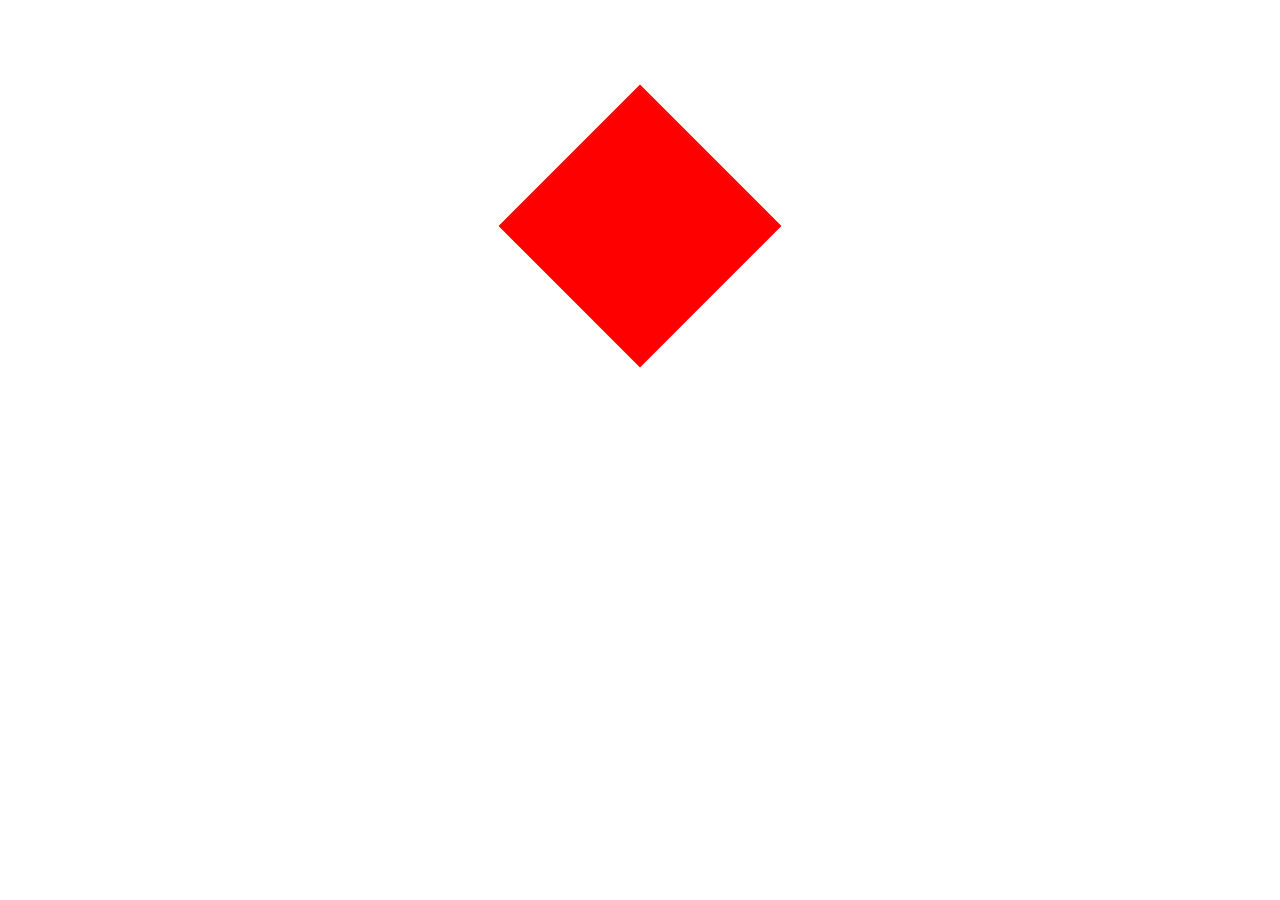
<file: index.html>
<!DOCTYPE html>
<html lang="en" dir="ltr">
  <head>
    <meta charset="utf-8">
    <title></title>
    <link rel="stylesheet" href="style.css">
  </head>
  <body>
    <div class="some-container"></div>
  </body>
</html>
</file>
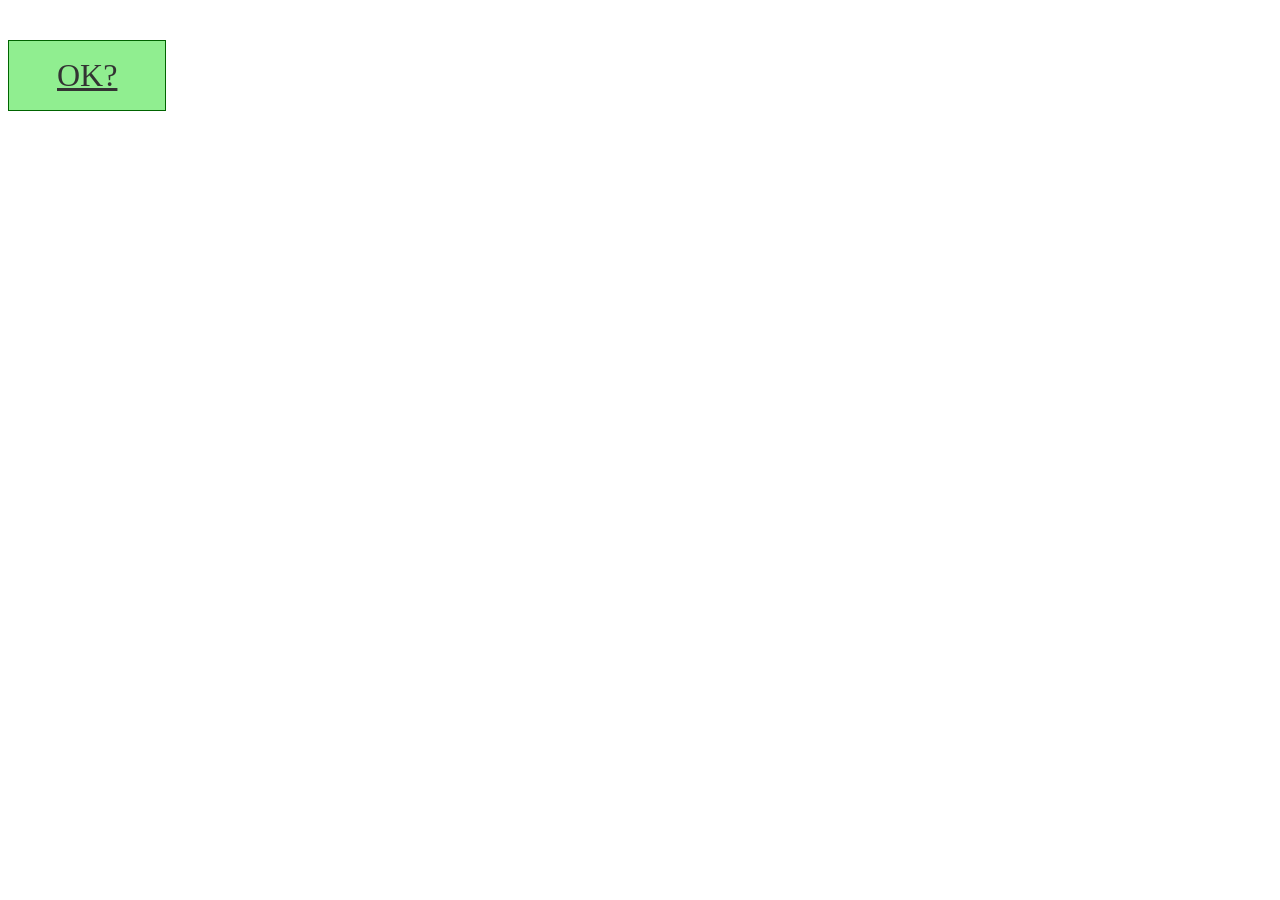
<file: button.html>
<!DOCTYPE html>
<html lang="en" dir="ltr">
  <head>
    <meta charset="utf-8">
    <title>Button</title>
    <link rel="stylesheet" href="button.css">
  </head>
  <body>
    <a href="#" class="button button-large button-confirm">OK?</a>
  </body>
</html>
</file>
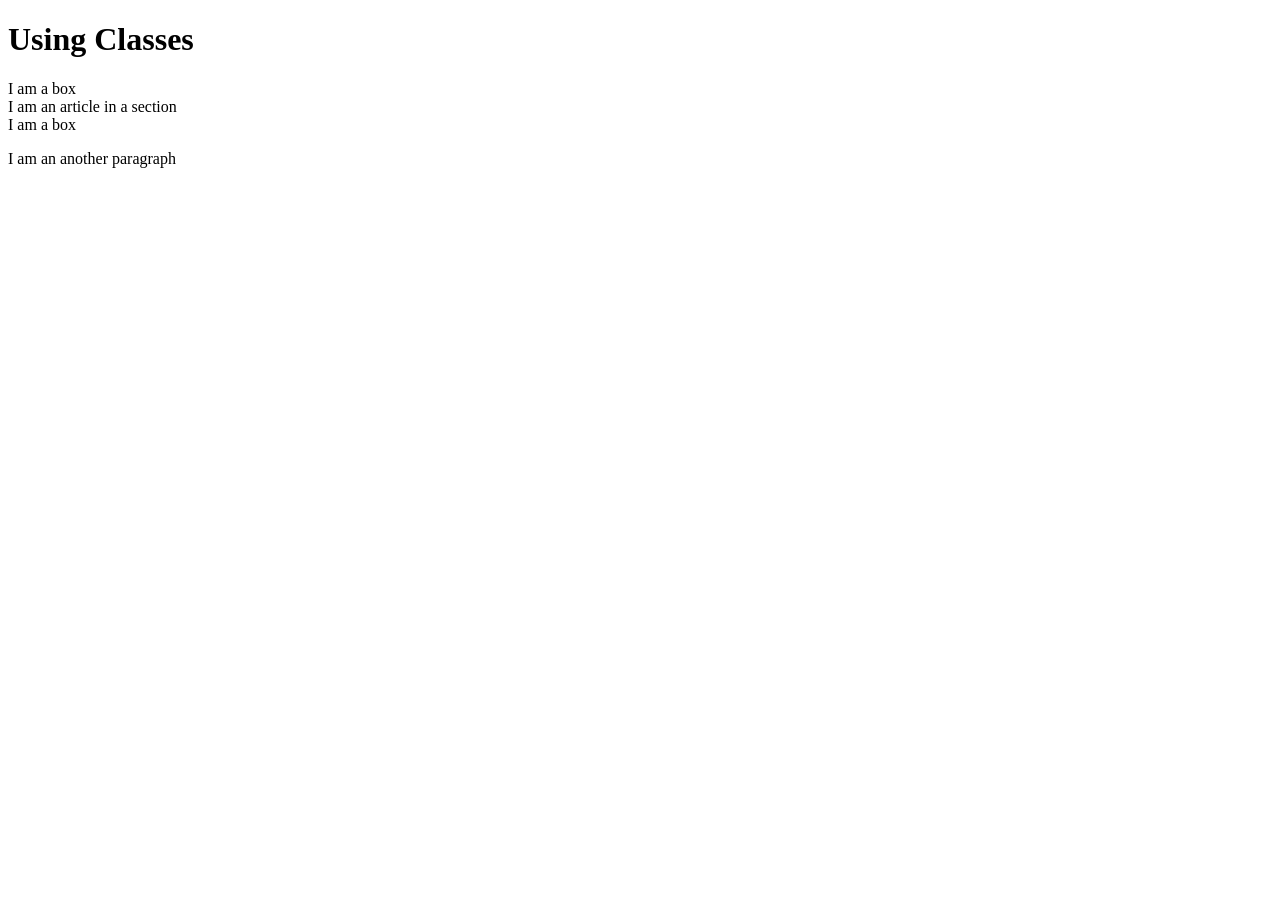
<file: class.html>
<!DOCTYPE html>
<html lang="en" dir="ltr">
  <head>
    <meta charset="utf-8">
    <title>Using Classes</title>
    <link rel="stylesheet" href="class.css">
  </head>
  <body>
    <h1>Using Classes</h1>
    
    <div class="box">I am a box</div>
    <section class="box">
      <article class="box">I am an article in a section</article>
    </section>
    <div class="box">I am a box</div>
    <p class="box">I am an another paragraph</p>
  </body>
</html>
</file>
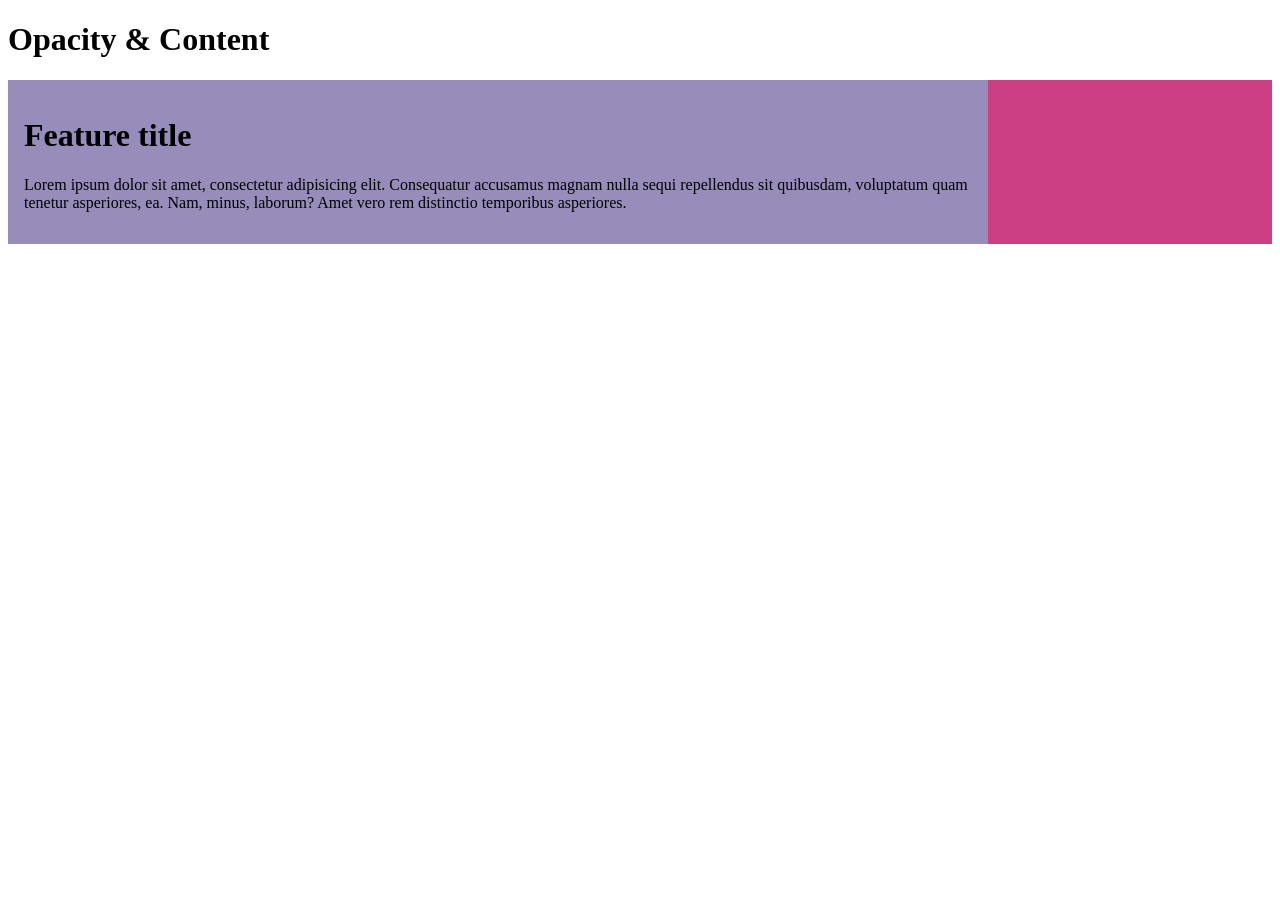
<file: index2.html>
<!DOCTYPE html>
<html lang="en" dir="ltr">

<head>
  <meta charset="utf-8">
  <title></title>
  <link rel="stylesheet" href="style2.css">
</head>

<body>
  <h1>Opacity & Content</h1>
  <div class="box">
    <div class="feature">
      <h1>Feature title</h1>
      <p>Lorem ipsum dolor sit amet, consectetur adipisicing elit. Consequatur accusamus magnam nulla sequi repellendus sit quibusdam, voluptatum quam tenetur asperiores, ea. Nam, minus, laborum? Amet vero rem distinctio temporibus asperiores.</p>
    </div>
  </div>
</body>

</html>
</file>
<file: style.css>
.some-container {
  width: 200px;
  height: 200px;
  background: red;
  margin: 0 auto;
  margin-top: 10%;
  transform-style: preserve-3d;
  transform: rotate(45deg);
}
</file>
<file: button.css>
.button {
    font-size: 1em;
    display: inline-block;
    margin: 1em 0;
    padding: 0.5em 1.5em;
    text-align: center;
}
.button-large {
  font-size: 2em;
}
.button-confirm {
  color: #333;
  background: lightgreen;
  border: 1px solid darkgreen;
}
.button-cancel {
  color: #fff;
  background: crimson;
  border: 1px solid darkred;
}
.button-rounded {
  border-radius: 1em;
}
</file>
<file: class.css>
#box {
  float: left;
  width: 50%;
  margin: 1em 0;
  padding: 2em;
  color: #eee;
  background: #333;
  border: 1px solid #CC3F85;
}
</file>
<file: style2.css>
.box {
  background: #CC3F85;
}

.feature {
  width: 75%;
  background: rgba(102, 217, 239, 0.5);
  padding: 1em;
  /* opacity: 0.5; */
}

/* .feature p {
  opacity: 1;
} */
</file>
